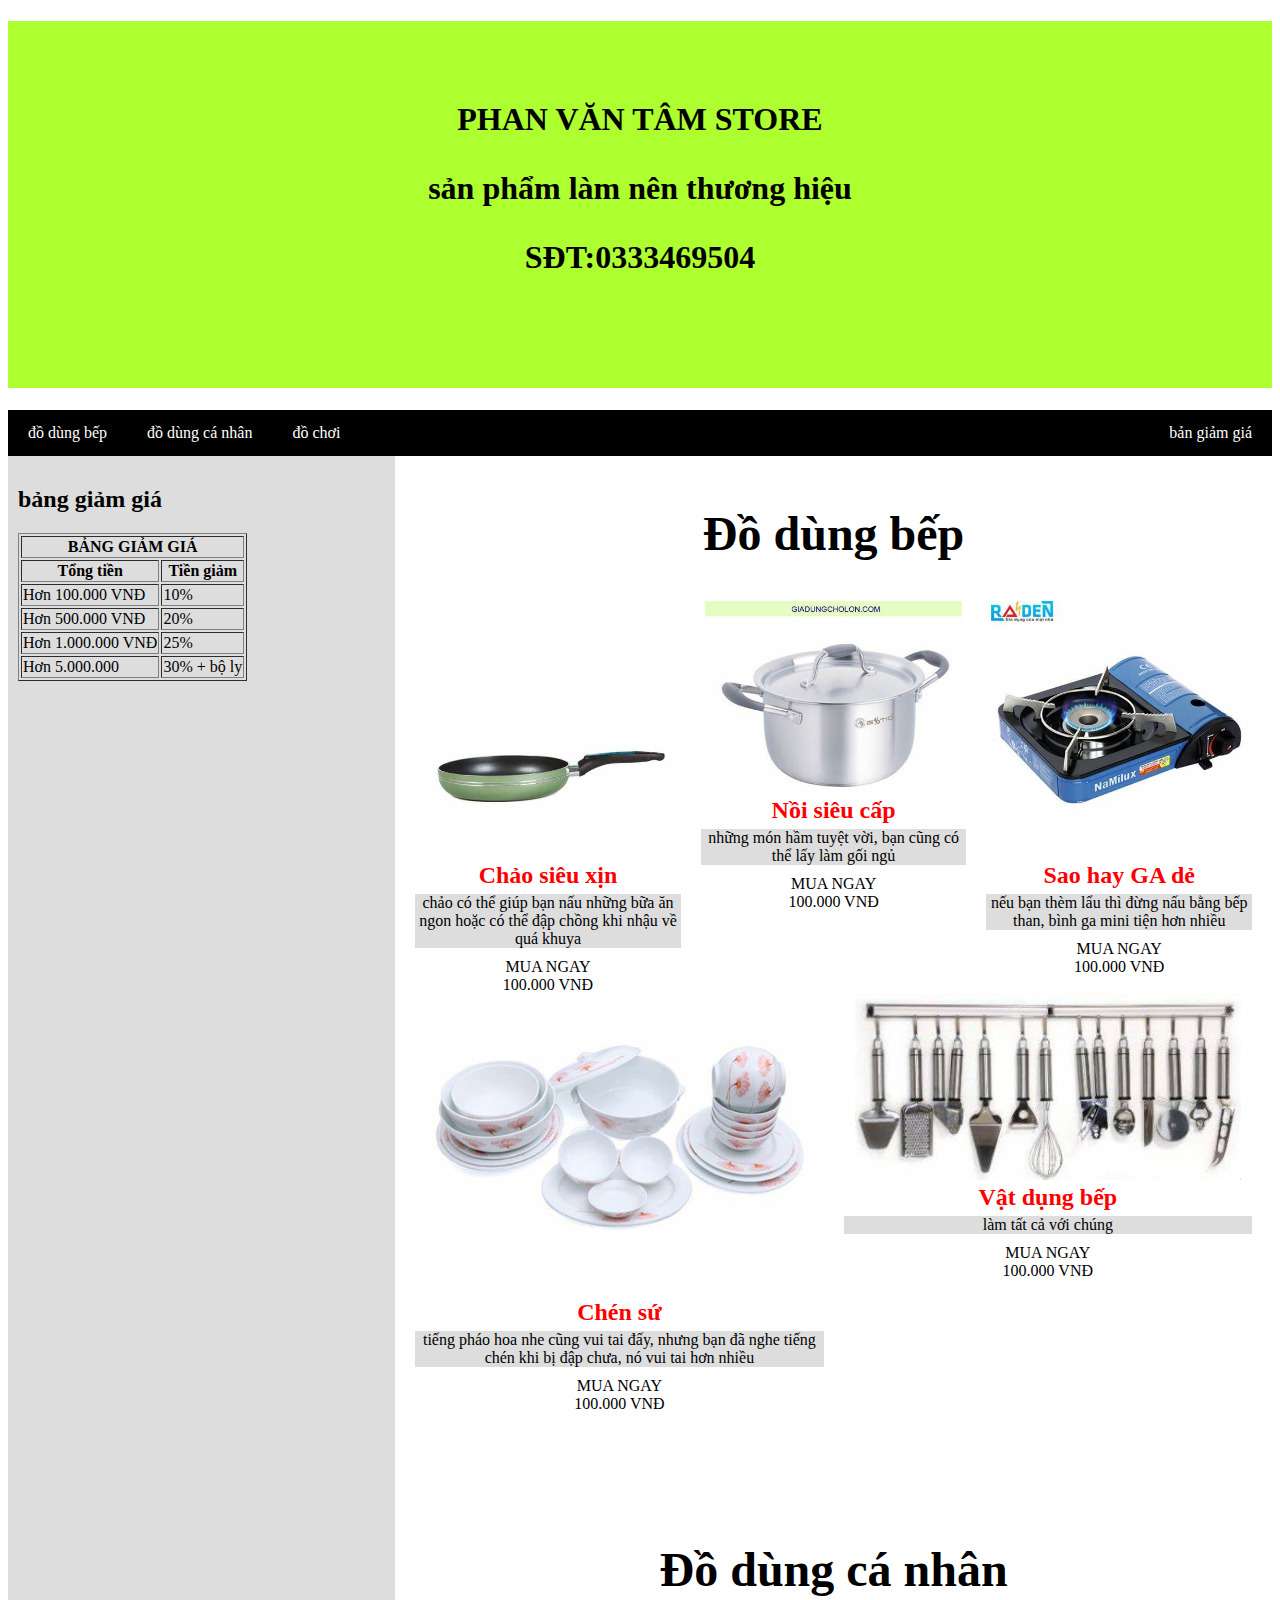
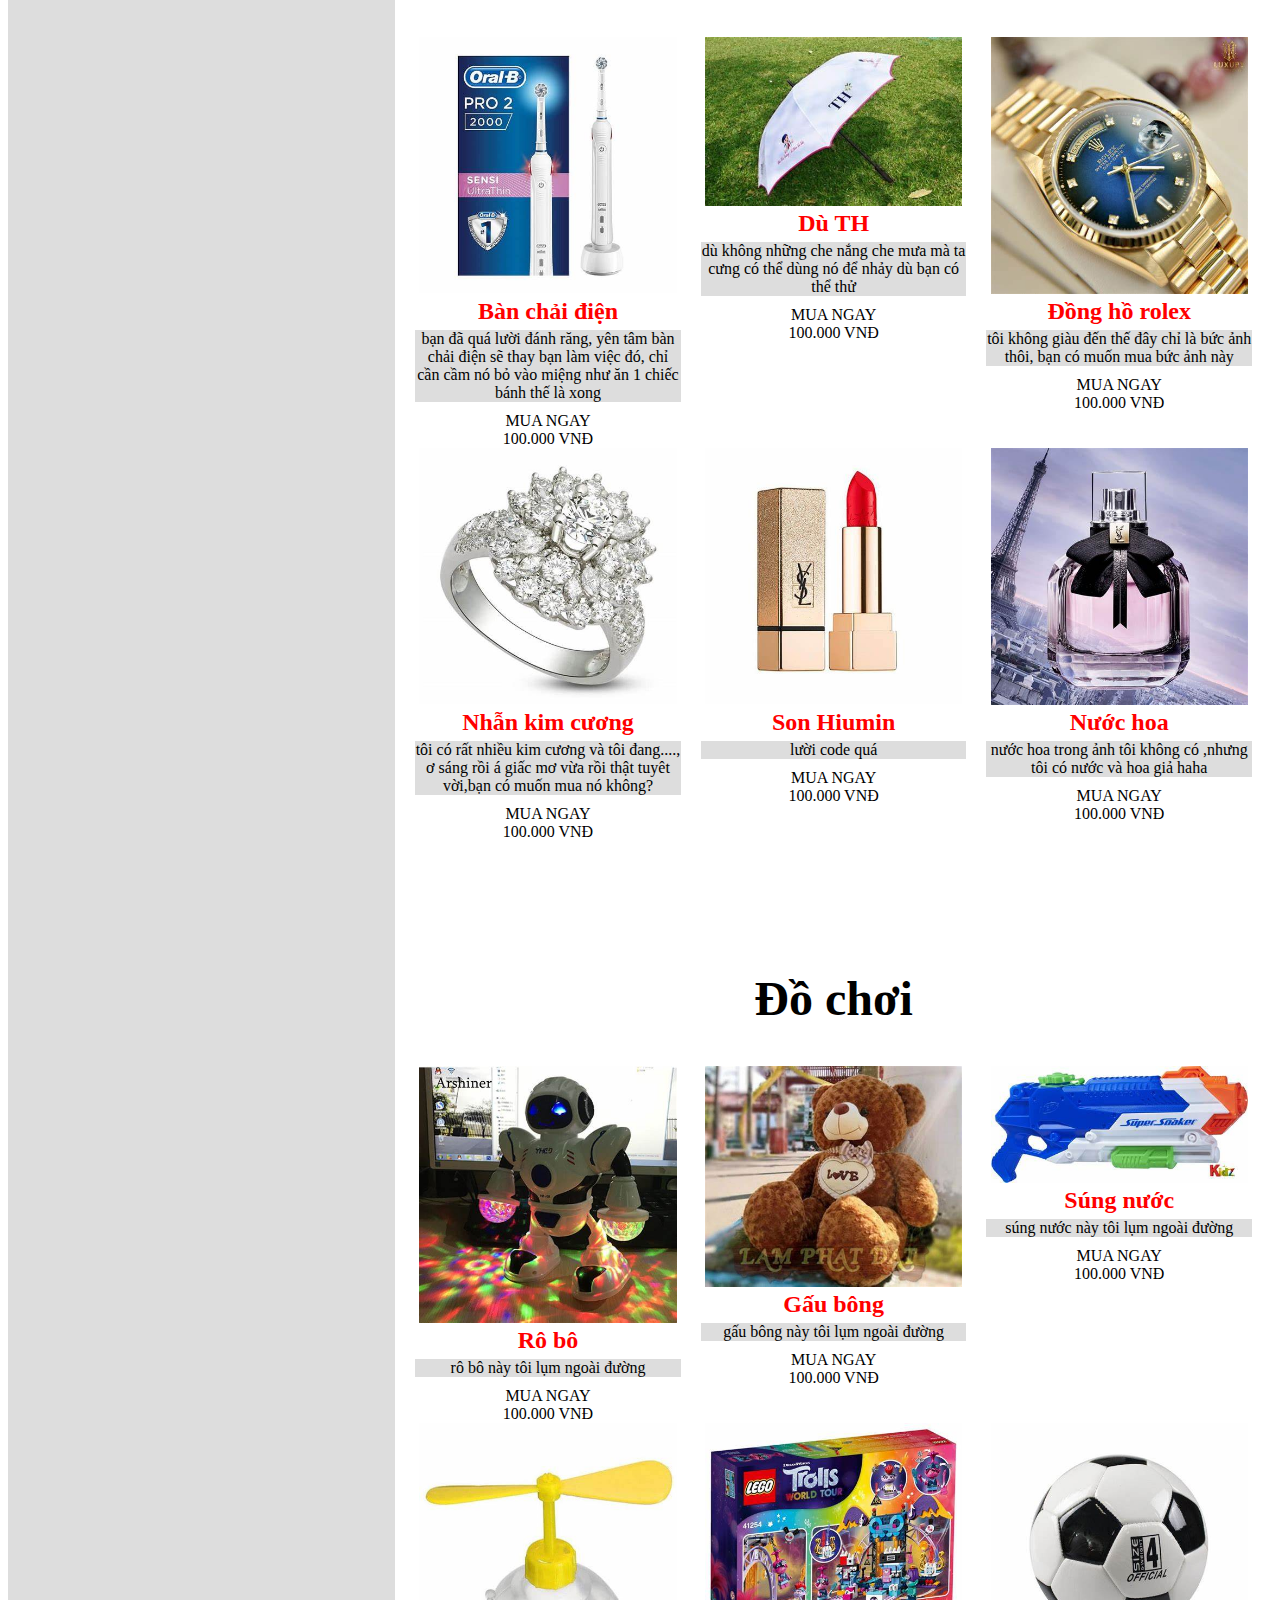
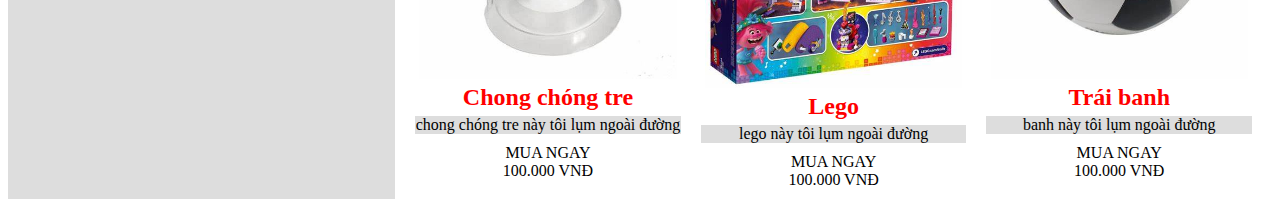
<file: index.html>
<!DOCTYPE html>
<html lang="en">
<head>
	<meta charset="utf-8"/>
	<meta name="description" content="My store"/>
	<meta name="author" content="Van Tam"/>
	<meta name="country" content="Viet Nam">
	<meta name="viewport" content="width=device-width, initial-scale=1">
	<link rel="stylesheet" href="supbt.css">
	<title>cửa hàng của Tâm</title>
</head>
<body>
	<h1>PHAN VĂN TÂM STORE
	<p>sản phẩm làm nên thương hiệu</p>
	<P>SĐT:0333469504</P>
	</h1>
	<nav>
		<a href="#bep" class="menu_left">đồ dùng bếp</a>
		<a href="#ca_nhan" class="menu_left">đồ dùng cá nhân</a>
		<a href="#choi" class="menu_left">đồ chơi</a>
		<a href="#sale" class="menu_right">bản giảm giá</a>
	</nav>
	<div id="flex_container">
		<div id="left_side">
			<h2 id="sale">bảng giảm giá</h2>
			<table border="1">
				<tr>
					<th colspan="2">BẢNG GIẢM GIÁ</th>
				</tr>
				<tr>
					<th>Tổng tiền</th>
					<th>Tiền giảm</th>
				</tr>
				<tr>
					<td>Hơn 100.000 VNĐ</td>
					<td>10%</td>
				</tr>
				<tr>
					<td>Hơn 500.000 VNĐ</td>
					<td>20%</td>
				</tr>
				<tr>
					<td>Hơn 1.000.000 VNĐ</td>
					<td>25%</td>
				</tr>
				<tr>
					<td>Hơn 5.000.000</td>
					<td>30% + bộ ly</td>
				</tr>															
			</table>
		</div>
		<div id="right_side">
			<h2 id="bep">Đồ dùng bếp</h2>
			<div id="dung_cu_bep">
				<div class="item_one">
					<img class="bst" src="chao.jpg">
					<div class="title">Chảo siêu xịn</div>
					<div class="des">chảo có thể giúp bạn nấu những bữa ăn ngon hoặc có thể đập chồng khi nhậu về quá khuya</div>
					<div class="buy">MUA NGAY</div>
					<div>100.000 VNĐ</div>
				</div>
				<div class="item_one">
					<img class="bst" src="noi.jpg">
					<div class="title">Nồi siêu cấp</div>
					<div class="des">những món hầm tuyệt vời, bạn cũng có thể lấy làm gối ngủ</div>
					<div class="buy">MUA NGAY</div>
					<div>100.000 VNĐ</div>
				</div>
				<div class="item_one">
					<img class="bst" src="ga.jpg">
					<div class="title">Sao hay GA dẻ</div>
					<div class="des">nếu bạn thèm lẩu thì đừng nấu bằng bếp than, bình ga mini tiện hơn nhiều</div>
					<div class="buy">MUA NGAY</div>
					<div>100.000 VNĐ</div>
				</div>
				<div class="item_one">
					<img class="bst" src="chen.jpg">
					<div class="title">Chén sứ</div>
					<div class="des">tiếng pháo hoa nhe cũng vui tai đấy, nhưng bạn đã nghe tiếng chén khi bị đập chưa, nó vui tai hơn nhiều</div>
					<div class="buy">MUA NGAY</div> 
					<div>100.000 VNĐ</div>
				</div>
				<div class="item_one">
					<img class="bst" src="bla.jpg">
					<div class="title">Vật dụng bếp</div>
					<div class="des">làm tất cả với chúng</div>
					<div class="buy">MUA NGAY</div>
					<div>100.000 VNĐ</div>
				</div>
			</div>
			<br>
			<br>
			<br>
			<br>
			<br>
			<h2 id="ca_nhan">Đồ dùng cá nhân</h2>
			<div id="do_dung_ca_nhan">
				<div class="item_two">
					<img class="bst" src="banchai.jpg">
					<div class="title">Bàn chải điện</div>
					<div class="des">bạn đã quá lười đánh răng, yên tâm bàn chải điện sẽ thay bạn làm việc đó, chỉ cần cầm nó bỏ vào miệng như ăn 1 chiếc bánh thế là xong</div>
					<div class="buy">MUA NGAY</div>
					<div>100.000 VNĐ</div>
				</div>
				<div class="item_two">
					<img class="bst" src="du.jpg">
					<div class="title">Dù TH</div>
					<div class="des">dù không những che nắng che mưa mà ta cưng có thể dùng nó để nhảy dù bạn có thể thử</div>
					<div class="buy">MUA NGAY</div>
					<div>100.000 VNĐ</div>
				</div>
				<div class="item_two">
					<img class="bst" src="rolex.jpg">
					<div class="title">Đồng hồ rolex</div>
					<div class="des">tôi không giàu đến thế đây chỉ là bức ảnh thôi, bạn có muốn mua bức ảnh này</div>
					<div class="buy">MUA NGAY</div>
					<div>100.000 VNĐ</div>
				</div>
				<div class="item_two">
					<img class="bst" src="nhan.jpg">
					<div class="title">Nhẫn kim cương</div>
					<div class="des">tôi có rất nhiều kim cương và tôi đang...., ơ sáng rồi á giấc mơ vừa rồi thật tuyêt vời,bạn có muốn mua nó không?</div>
					<div class="buy">MUA NGAY</div> 
					<div>100.000 VNĐ</div>
				</div>
				<div class="item_two">
					<img class="bst" src="son.jpg">
					<div class="title">Son Hiumin</div>
					<div class="des">lười code quá</div>
					<div class="buy">MUA NGAY</div>
					<div>100.000 VNĐ</div>
				</div>
				<div class="item_two">
					<img class="bst" src="thom.jpg">
					<div class="title">Nước hoa</div>
					<div class="des">nước hoa trong ảnh tôi không có ,nhưng tôi có nước và hoa giả haha</div>
					<div class="buy">MUA NGAY</div>
					<div>100.000 VNĐ</div>
				</div>
			</div>
			<br>
			<br>
			<br>
			<br>
			<br>
			<h2 id="choi">Đồ chơi </h2>
			<div id="do_choi">
				<div class="item_three">
					<img class="bst" src="th.jpg">
					<div class="title">Rô bô</div>
					<div class="des">rô bô này tôi lụm ngoài đường</div>
					<div class="buy">MUA NGAY</div>
					<div>100.000 VNĐ</div>
				</div>
				<div class="item_three">
					<img class="bst" src="gau.jpg">
					<div class="title">Gấu bông</div>
					<div class="des">gấu bông này tôi lụm ngoài đường</div>
					<div class="buy">MUA NGAY</div>
					<div>100.000 VNĐ</div>
				</div>
				<div class="item_three">
					<img class="bst" src="sung.jpg">
					<div class="title">Súng nước</div>
					<div class="des">súng nước này tôi lụm ngoài đường</div>
					<div class="buy">MUA NGAY</div>
					<div>100.000 VNĐ</div>
				</div>
				<div class="item_three">
					<img class="bst" src="chong.jpg">
					<div class="title">Chong chóng tre</div>
					<div class="des">chong chóng tre này tôi lụm ngoài đường</div>
					<div class="buy">MUA NGAY</div> 
					<div>100.000 VNĐ</div>
				</div>
				<div class="item_three">
					<img class="bst" src="lego.jpg">
					<div class="title">Lego</div>
					<div class="des">lego này tôi lụm ngoài đường</div>
					<div class="buy">MUA NGAY</div>
					<div>100.000 VNĐ</div>
				</div>
				<div class="item_three">
					<img class="bst" src="banh.jpg">
					<div class="title">Trái banh</div>
					<div class="des">banh này tôi lụm ngoài đường</div>
					<div class="buy">MUA NGAY</div>
					<div>100.000 VNĐ</div>
				</div>
			</div>
		</div>
	</div>
</body>
</html>
</file>
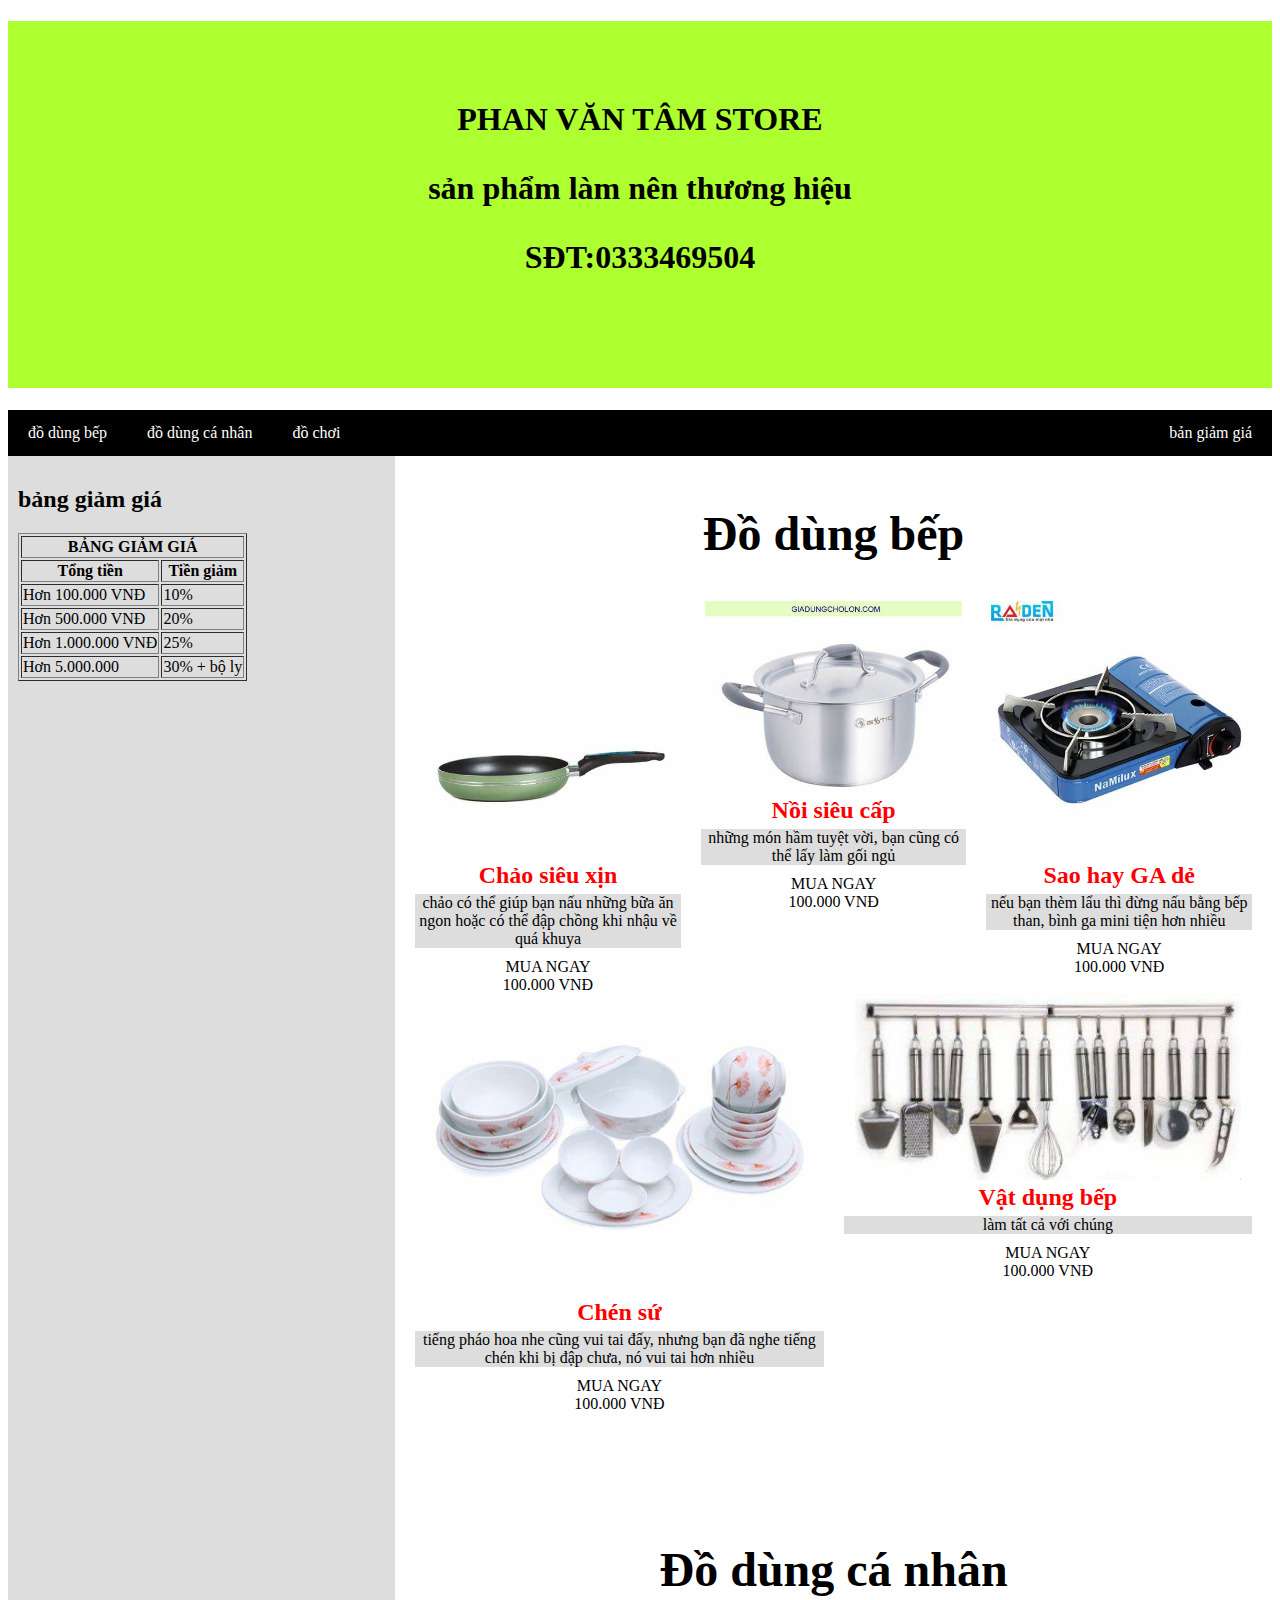
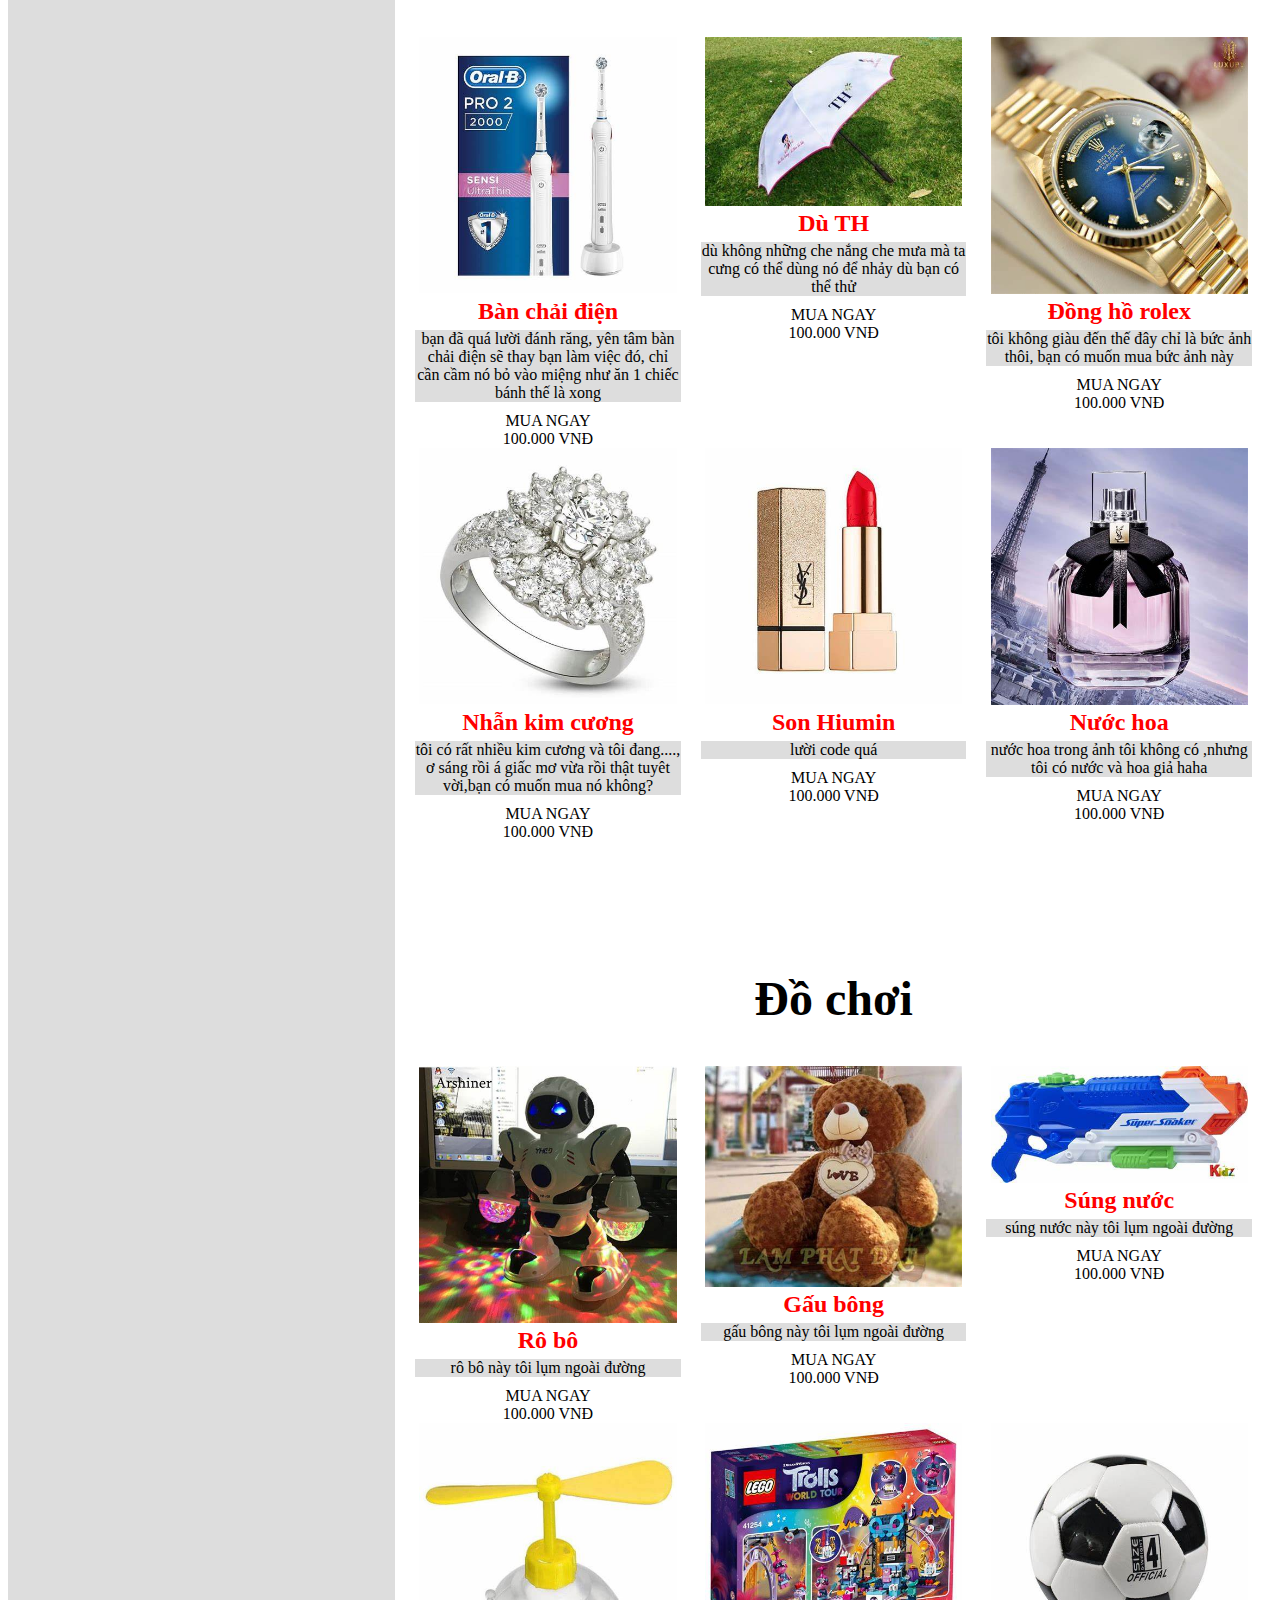
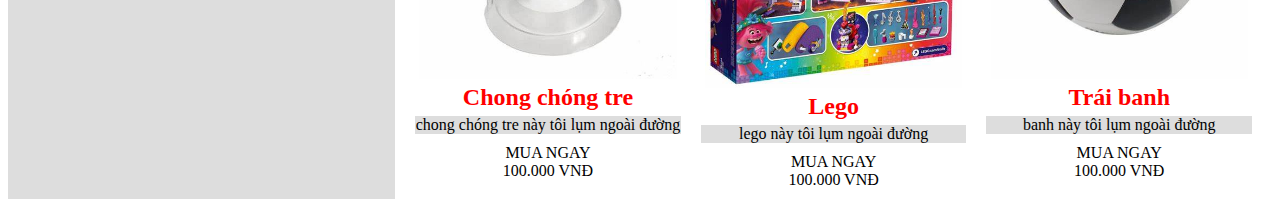
<file: cuahang.html>
<!DOCTYPE html>
<html lang="en">
<head>
	<meta charset="utf-8"/>
	<meta name="description" content="My store"/>
	<meta name="author" content="Van Tam"/>
	<meta name="country" content="Viet Nam">
	<meta name="viewport" content="width=device-width, initial-scale=1">
	<link rel="stylesheet" href="supbt.css">
	<title>cửa hàng của Tâm</title>
</head>
<body>
	<h1>PHAN VĂN TÂM STORE
	<p>sản phẩm làm nên thương hiệu</p>
	<P>SĐT:0333469504</P>
	</h1>
	<nav>
		<a href="#bep" class="menu_left">đồ dùng bếp</a>
		<a href="#ca_nhan" class="menu_left">đồ dùng cá nhân</a>
		<a href="#choi" class="menu_left">đồ chơi</a>
		<a href="#sale" class="menu_right">bản giảm giá</a>
	</nav>
	<div id="flex_container">
		<div id="left_side">
			<h2 id="sale">bảng giảm giá</h2>
			<table border="1">
				<tr>
					<th colspan="2">BẢNG GIẢM GIÁ</th>
				</tr>
				<tr>
					<th>Tổng tiền</th>
					<th>Tiền giảm</th>
				</tr>
				<tr>
					<td>Hơn 100.000 VNĐ</td>
					<td>10%</td>
				</tr>
				<tr>
					<td>Hơn 500.000 VNĐ</td>
					<td>20%</td>
				</tr>
				<tr>
					<td>Hơn 1.000.000 VNĐ</td>
					<td>25%</td>
				</tr>
				<tr>
					<td>Hơn 5.000.000</td>
					<td>30% + bộ ly</td>
				</tr>															
			</table>
		</div>
		<div id="right_side">
			<h2 id="bep">Đồ dùng bếp</h2>
			<div id="dung_cu_bep">
				<div class="item_one">
					<img class="bst" src="chao.jpg">
					<div class="title">Chảo siêu xịn</div>
					<div class="des">chảo có thể giúp bạn nấu những bữa ăn ngon hoặc có thể đập chồng khi nhậu về quá khuya</div>
					<div class="buy">MUA NGAY</div>
					<div>100.000 VNĐ</div>
				</div>
				<div class="item_one">
					<img class="bst" src="noi.jpg">
					<div class="title">Nồi siêu cấp</div>
					<div class="des">những món hầm tuyệt vời, bạn cũng có thể lấy làm gối ngủ</div>
					<div class="buy">MUA NGAY</div>
					<div>100.000 VNĐ</div>
				</div>
				<div class="item_one">
					<img class="bst" src="ga.jpg">
					<div class="title">Sao hay GA dẻ</div>
					<div class="des">nếu bạn thèm lẩu thì đừng nấu bằng bếp than, bình ga mini tiện hơn nhiều</div>
					<div class="buy">MUA NGAY</div>
					<div>100.000 VNĐ</div>
				</div>
				<div class="item_one">
					<img class="bst" src="chen.jpg">
					<div class="title">Chén sứ</div>
					<div class="des">tiếng pháo hoa nhe cũng vui tai đấy, nhưng bạn đã nghe tiếng chén khi bị đập chưa, nó vui tai hơn nhiều</div>
					<div class="buy">MUA NGAY</div> 
					<div>100.000 VNĐ</div>
				</div>
				<div class="item_one">
					<img class="bst" src="bla.jpg">
					<div class="title">Vật dụng bếp</div>
					<div class="des">làm tất cả với chúng</div>
					<div class="buy">MUA NGAY</div>
					<div>100.000 VNĐ</div>
				</div>
			</div>
			<br>
			<br>
			<br>
			<br>
			<br>
			<h2 id="ca_nhan">Đồ dùng cá nhân</h2>
			<div id="do_dung_ca_nhan">
				<div class="item_two">
					<img class="bst" src="banchai.jpg">
					<div class="title">Bàn chải điện</div>
					<div class="des">bạn đã quá lười đánh răng, yên tâm bàn chải điện sẽ thay bạn làm việc đó, chỉ cần cầm nó bỏ vào miệng như ăn 1 chiếc bánh thế là xong</div>
					<div class="buy">MUA NGAY</div>
					<div>100.000 VNĐ</div>
				</div>
				<div class="item_two">
					<img class="bst" src="du.jpg">
					<div class="title">Dù TH</div>
					<div class="des">dù không những che nắng che mưa mà ta cưng có thể dùng nó để nhảy dù bạn có thể thử</div>
					<div class="buy">MUA NGAY</div>
					<div>100.000 VNĐ</div>
				</div>
				<div class="item_two">
					<img class="bst" src="rolex.jpg">
					<div class="title">Đồng hồ rolex</div>
					<div class="des">tôi không giàu đến thế đây chỉ là bức ảnh thôi, bạn có muốn mua bức ảnh này</div>
					<div class="buy">MUA NGAY</div>
					<div>100.000 VNĐ</div>
				</div>
				<div class="item_two">
					<img class="bst" src="nhan.jpg">
					<div class="title">Nhẫn kim cương</div>
					<div class="des">tôi có rất nhiều kim cương và tôi đang...., ơ sáng rồi á giấc mơ vừa rồi thật tuyêt vời,bạn có muốn mua nó không?</div>
					<div class="buy">MUA NGAY</div> 
					<div>100.000 VNĐ</div>
				</div>
				<div class="item_two">
					<img class="bst" src="son.jpg">
					<div class="title">Son Hiumin</div>
					<div class="des">lười code quá</div>
					<div class="buy">MUA NGAY</div>
					<div>100.000 VNĐ</div>
				</div>
				<div class="item_two">
					<img class="bst" src="thom.jpg">
					<div class="title">Nước hoa</div>
					<div class="des">nước hoa trong ảnh tôi không có ,nhưng tôi có nước và hoa giả haha</div>
					<div class="buy">MUA NGAY</div>
					<div>100.000 VNĐ</div>
				</div>
			</div>
			<br>
			<br>
			<br>
			<br>
			<br>
			<h2 id="choi">Đồ chơi </h2>
			<div id="do_choi">
				<div class="item_three">
					<img class="bst" src="th.jpg">
					<div class="title">Rô bô</div>
					<div class="des">rô bô này tôi lụm ngoài đường</div>
					<div class="buy">MUA NGAY</div>
					<div>100.000 VNĐ</div>
				</div>
				<div class="item_three">
					<img class="bst" src="gau.jpg">
					<div class="title">Gấu bông</div>
					<div class="des">gấu bông này tôi lụm ngoài đường</div>
					<div class="buy">MUA NGAY</div>
					<div>100.000 VNĐ</div>
				</div>
				<div class="item_three">
					<img class="bst" src="sung.jpg">
					<div class="title">Súng nước</div>
					<div class="des">súng nước này tôi lụm ngoài đường</div>
					<div class="buy">MUA NGAY</div>
					<div>100.000 VNĐ</div>
				</div>
				<div class="item_three">
					<img class="bst" src="chong.jpg">
					<div class="title">Chong chóng tre</div>
					<div class="des">chong chóng tre này tôi lụm ngoài đường</div>
					<div class="buy">MUA NGAY</div> 
					<div>100.000 VNĐ</div>
				</div>
				<div class="item_three">
					<img class="bst" src="lego.jpg">
					<div class="title">Lego</div>
					<div class="des">lego này tôi lụm ngoài đường</div>
					<div class="buy">MUA NGAY</div>
					<div>100.000 VNĐ</div>
				</div>
				<div class="item_three">
					<img class="bst" src="banh.jpg">
					<div class="title">Trái banh</div>
					<div class="des">banh này tôi lụm ngoài đường</div>
					<div class="buy">MUA NGAY</div>
					<div>100.000 VNĐ</div>
				</div>
			</div>
		</div>
	</div>
</body>
</html>
</file>
<file: supbt.css>
h1 {
	background-color: greenyellow;
	text-align: center;
	padding: 80px;
}
nav {
	overflow: hidden;
	background-color:black ;
}

nav a {
	padding: 14px 20px;
	color: white;
	/*display: block;*/
	text-decoration: none;
}
nav a:hover {
	background-color: #DDD;
	color: black;
}
nav a.menu_left {
	float: left;
}
nav a.menu_right {
	float: right;
}

#left_side {
	flex: 30%;
	background-color: #DDD;
	padding: 10PX;
}
#right_side {
	flex: 70%;
	padding: 10PX;
}
#flex_container {
	display: flex;
}

.item_one {
	text-align: center;
	flex: 33%;
}
#dung_cu_bep {
	display: flex;
	flex-wrap: wrap;
}

.bst {
	width: 90%;
}

.title {
	color: red;
	font-size: 150%;
	font-weight: bold;
}
.des {
	margin: 5px 10px 10px 10px;
	background-color: #DDD;
}
div.buy:hover {
	font-weight: bold;
	background-color: darkseagreen;
}

.item_two {
	text-align: center;
	flex: 33%;
}
#do_dung_ca_nhan {
	display: flex;
	flex-wrap: wrap;
}

.item_three {
	text-align: center;
	flex: 33%;
}
#do_choi {
	display: flex;
	flex-wrap: wrap;
}
#bep {
	font-size: 300%;
	font-weight: bold;
	text-align: center;
}
#ca_nhan {
	font-size: 300%;
	font-weight: bold;
	text-align: center;
}
#choi {
	font-size: 300%;
	font-weight: bold;
	text-align: center;
}

@media (max-width: 600px) {
	#left_side {
		flex: 100%;
	}
	#right_side {
		flex: 100%;
	}
	#flex_container {
		flex-wrap: wrap;
	}
}
</file>
